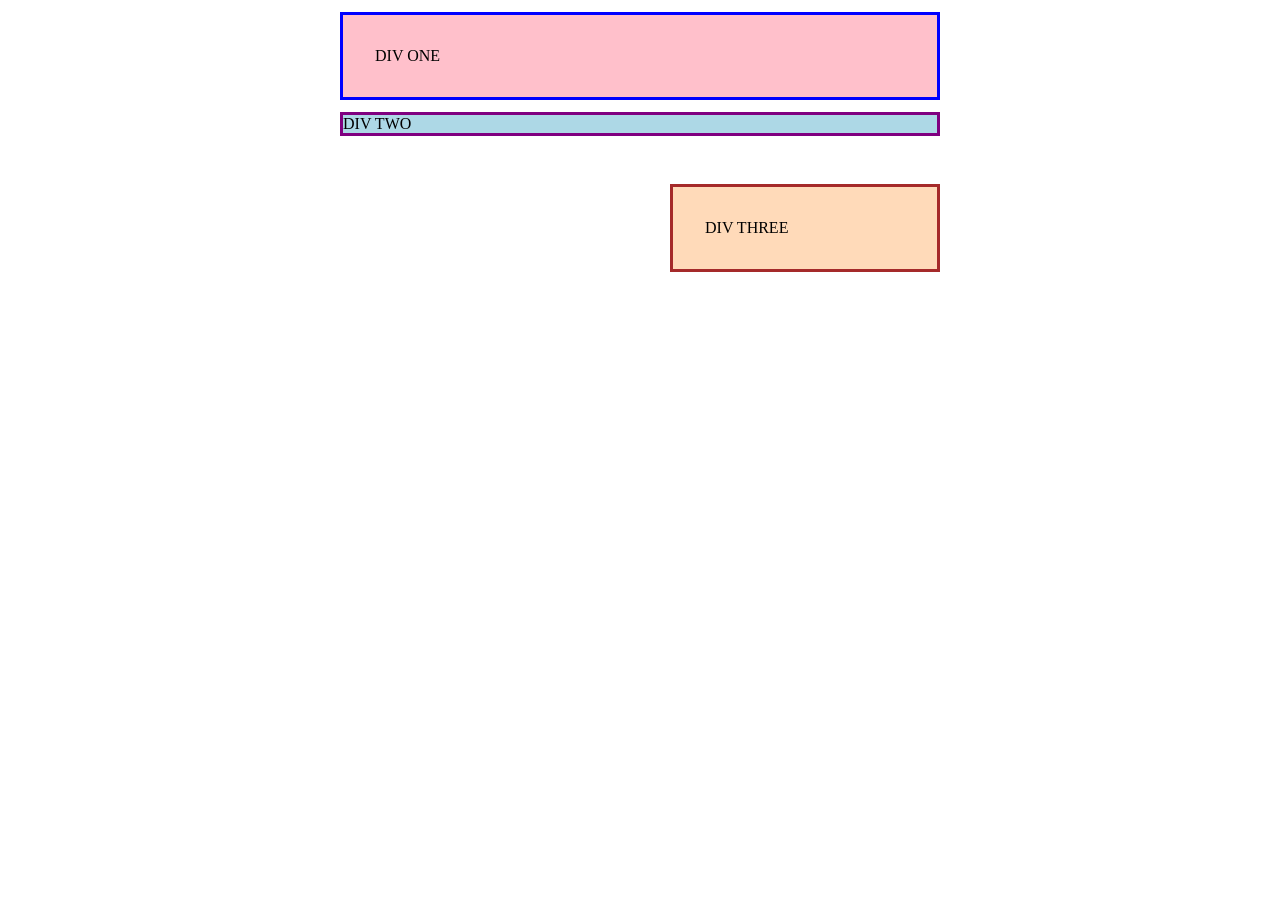
<file: foundations/block-and-inline/01-margin-and-padding-1/index.html>
<!DOCTYPE html>
<html lang="en">
  <head>
    <meta charset="UTF-8">
    <meta http-equiv="X-UA-Compatible" content="IE=edge">
    <meta name="viewport" content="width=device-width, initial-scale=1.0">
    <title>Margin and Padding exercise</title>
    <link rel="stylesheet" href="style.css">
  </head>
  <body>
    <div class="one shared">
      DIV ONE
    </div>
    <div class="two">
      DIV TWO
    </div>
    <div class="three shared">
      DIV THREE
    </div>
  </body>
</html>
</file>
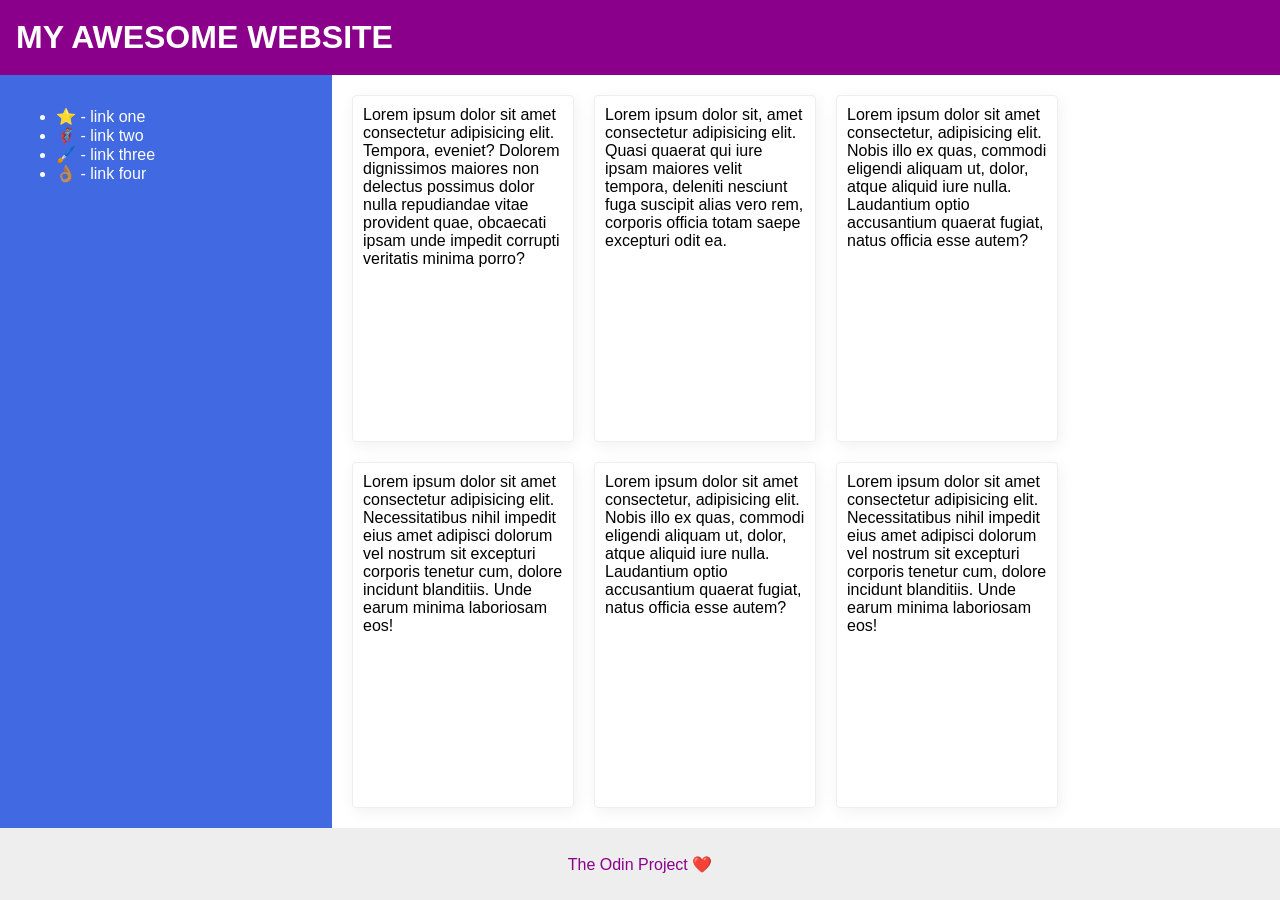
<file: foundations/flex/07-flex-layout-2/index.html>
<!DOCTYPE html>
<html lang="en">
  <head>
    <meta charset="UTF-8">
    <meta http-equiv="X-UA-Compatible" content="IE=edge">
    <meta name="viewport" content="width=device-width, initial-scale=1.0">
    <title>The Holy Grail</title>
    <link rel="stylesheet" href="style.css">
  </head>
  <body>
    <div class="header">
      MY AWESOME WEBSITE
    </div>
    
    <div class="container">
      <div class="sidebar">
          <ul>
            <li><a href="#">⭐ - link one</a></li>
            <li><a href="#">🦸🏽‍♂️ - link two</a></li>
            <li><a href="#">🖌️ - link three</a></li>
            <li><a href="#">👌🏽 - link four</a></li>
          </ul>
        </div>

      <div class="card-container">
          <div class="card">Lorem ipsum dolor sit amet consectetur adipisicing elit. Tempora, eveniet? Dolorem dignissimos maiores non delectus possimus dolor nulla repudiandae vitae provident quae, obcaecati ipsam unde impedit corrupti veritatis minima porro?</div>
          <div class="card">Lorem ipsum dolor sit, amet consectetur adipisicing elit. Quasi quaerat qui iure ipsam maiores velit tempora, deleniti nesciunt fuga suscipit alias vero rem, corporis officia totam saepe excepturi odit ea.</div>
          <div class="card">Lorem ipsum dolor sit amet consectetur, adipisicing elit. Nobis illo ex quas, commodi eligendi aliquam ut, dolor, atque aliquid iure nulla. Laudantium optio accusantium quaerat fugiat, natus officia esse autem?</div>
          <div class="card">Lorem ipsum dolor sit amet consectetur adipisicing elit. Necessitatibus nihil impedit eius amet adipisci dolorum vel nostrum sit excepturi corporis tenetur cum, dolore incidunt blanditiis. Unde earum minima laboriosam eos!</div>
          <div class="card">Lorem ipsum dolor sit amet consectetur, adipisicing elit. Nobis illo ex quas, commodi eligendi aliquam ut, dolor, atque aliquid iure nulla. Laudantium optio accusantium quaerat fugiat, natus officia esse autem?</div>
          <div class="card">Lorem ipsum dolor sit amet consectetur adipisicing elit. Necessitatibus nihil impedit eius amet adipisci dolorum vel nostrum sit excepturi corporis tenetur cum, dolore incidunt blanditiis. Unde earum minima laboriosam eos!</div>
      </div>
    </div>
    
    <div class="footer">
      The Odin Project ❤️
    </div>
  </body>
</html>
</file>
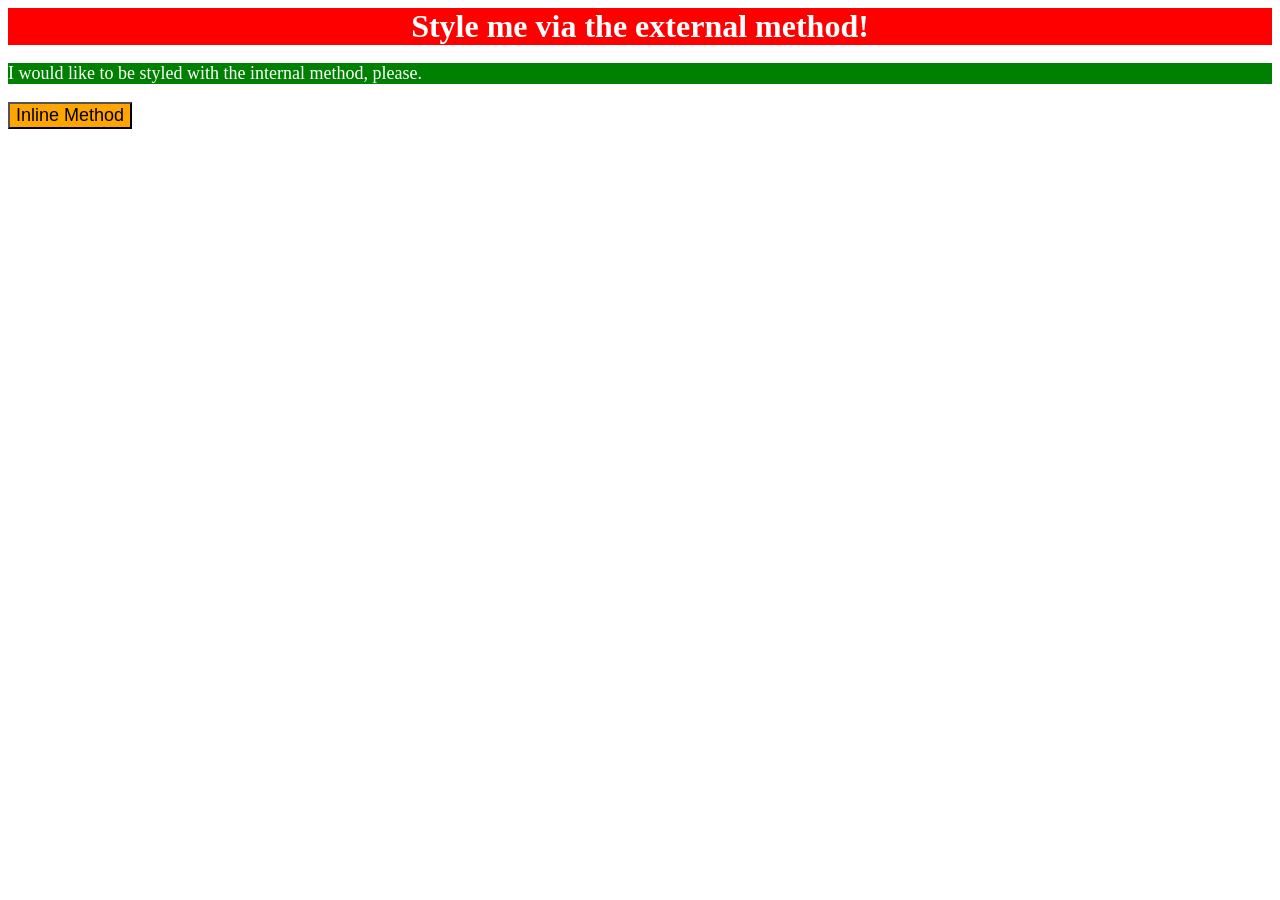
<file: foundations/intro-to-css/01-css-methods/index.html>
<!DOCTYPE html>
<html lang="en">
  <head>
    <meta charset="UTF-8">
    <meta http-equiv="X-UA-Compatible" content="IE=edge">
    <meta name="viewport" content="width=device-width, initial-scale=1.0">
    <link rel="stylesheet" href="styles.css" />
    <title>Methods for Adding CSS</title>
    <style>
      p {
        background-color: green;
        color: white;
        font-size: 18px;
      }
    </style>
  </head>
  <body>
    <div class="first-block">Style me via the external method!</div>
    <p>I would like to be styled with the internal method, please.</p>
    <button style="background-color: orange; font-size: 18px;">Inline Method</button>
  </body>
</html>
</file>
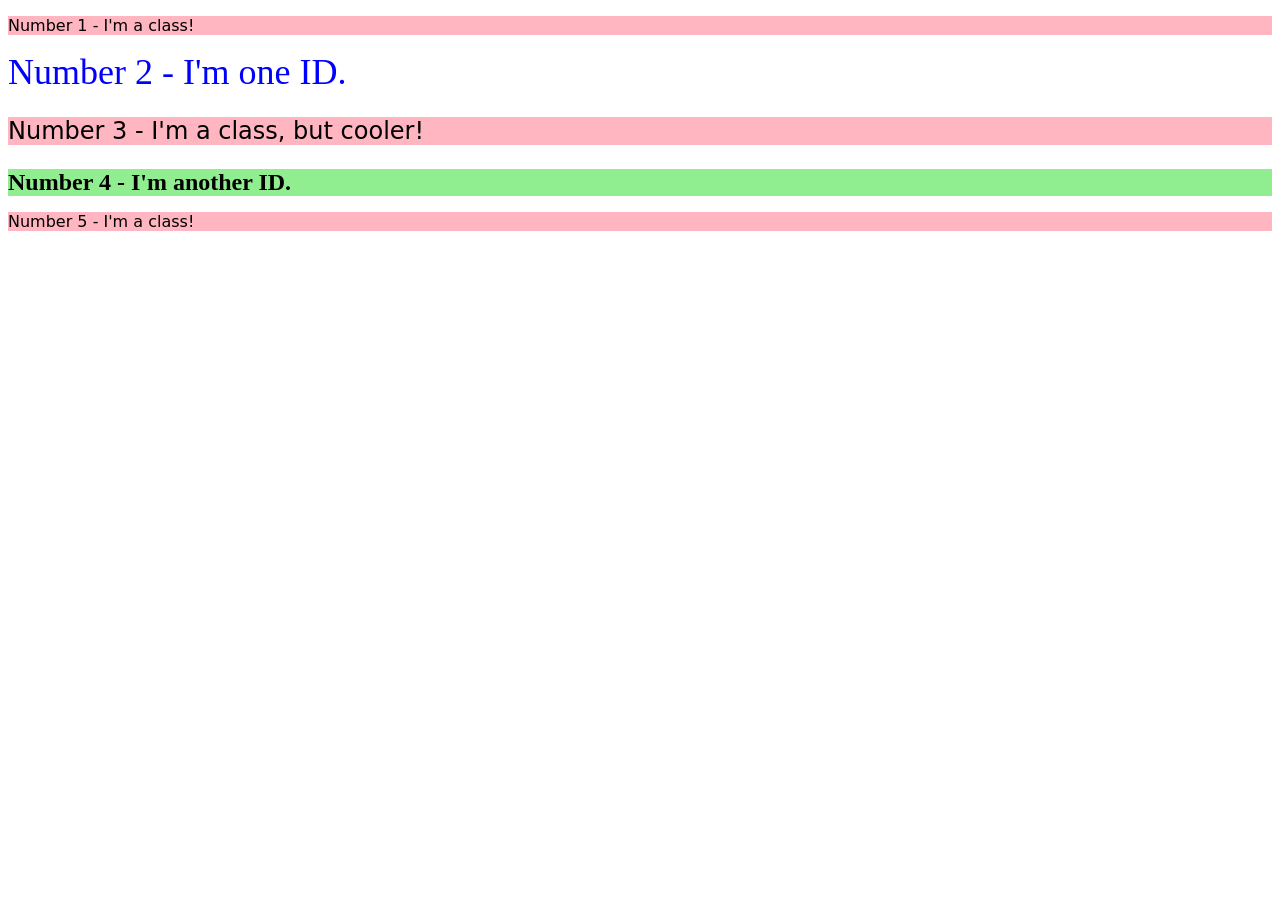
<file: foundations/intro-to-css/02-class-id-selectors/index.html>
<!DOCTYPE html>
<html lang="en">
  <head>
    <meta charset="UTF-8">
    <meta http-equiv="X-UA-Compatible" content="IE=edge">
    <meta name="viewport" content="width=device-width, initial-scale=1.0">
    <title>Class and ID Selectors</title>
    <link rel="stylesheet" href="style.css">
  </head>
  <body>
    <p class="odd">Number 1 - I'm a class!</p>
    <div id="second">Number 2 - I'm one ID.</div>
    <p class="odd third">Number 3 - I'm a class, but cooler!</p>
    <div class="fourth">Number 4 - I'm another ID.</div>
    <p class="odd">Number 5 - I'm a class!</p>
  </body>
</html>
</file>
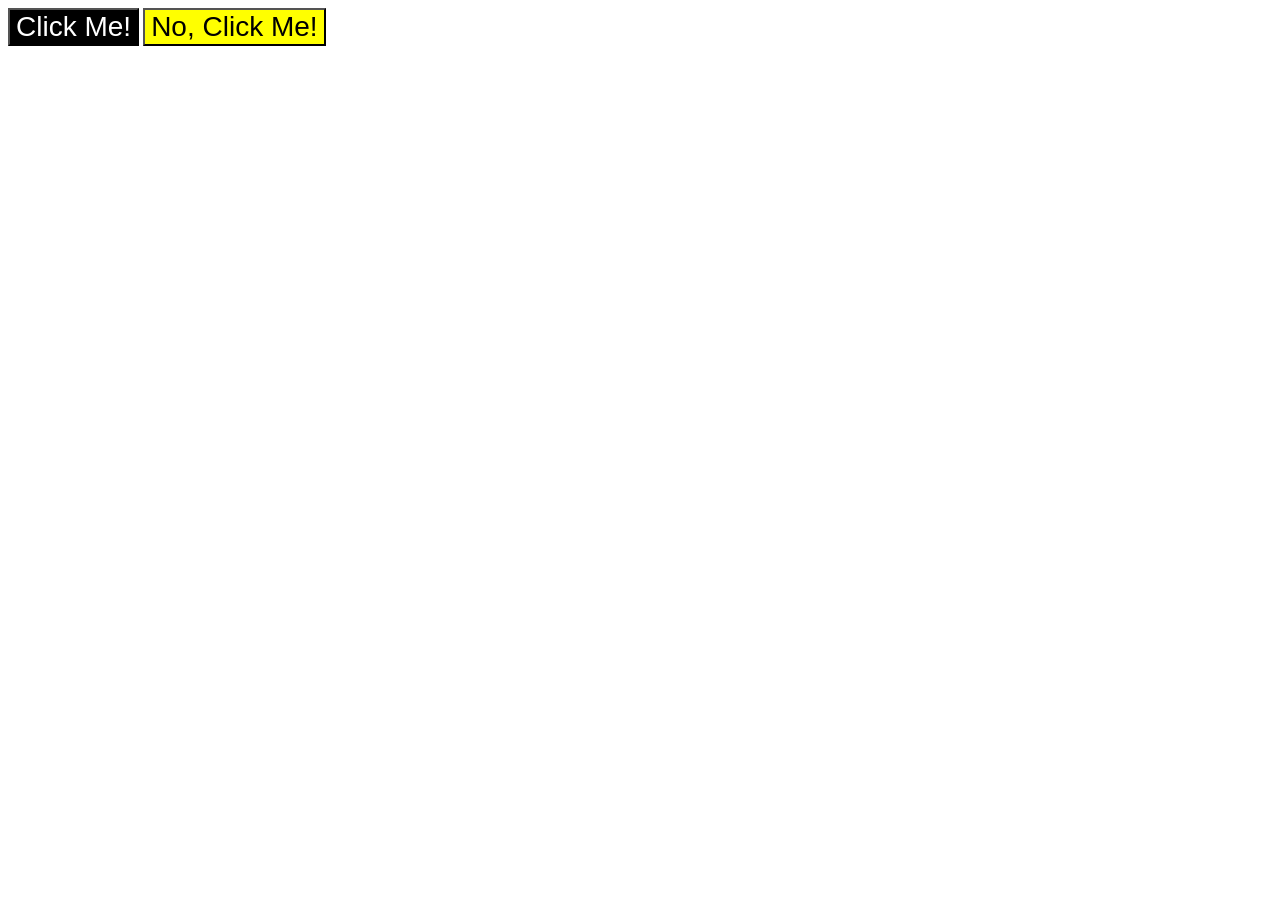
<file: foundations/intro-to-css/03-grouping-selectors/index.html>
<!DOCTYPE html>
<html lang="en">
  <head>
    <meta charset="UTF-8">
    <meta http-equiv="X-UA-Compatible" content="IE=edge">
    <meta name="viewport" content="width=device-width, initial-scale=1.0">
    <title>Grouping Selectors</title>
    <link rel="stylesheet" href="style.css">
  </head>
  <body>
    <button class="first shared">Click Me!</button>
    <button class="second shared">No, Click Me!</button>
  </body>
</html>
</file>
<file: foundations/block-and-inline/01-margin-and-padding-1/style.css>
body {
  max-width: 600px;
  margin: 0 auto;
}

.one {
  background: pink;
  border: 3px solid blue;
  margin: 12px 0px;
}

.two {
  background: lightblue;
  border: 3px solid purple;
  /* CHANGE ME */
  margin-bottom: 0px;
}

.three {
  background: peachpuff;
  border: 3px solid brown;
  width: 200px;
  margin-left: auto;
  margin-top: 48px;
}

.shared {
  padding: 32px;
}
</file>
<file: foundations/flex/07-flex-layout-2/style.css>
body {
  font-family: -apple-system, BlinkMacSystemFont, 'Segoe UI', Roboto, Oxygen, Ubuntu, Cantarell, 'Open Sans', 'Helvetica Neue', sans-serif;
  margin: 0;
  padding: 0;
  min-height: 100vh;
  box-sizing: border-box;
  display: flex;
  flex-direction: column;
}

a, li {
  text-decoration: none;
  color: white;
}

.header {
  height: 75px;
  background: darkmagenta;
  color: white;
  display: flex;
  align-items: center;
  padding: 0px 16px;
  font-size: 32px;
  font-weight: 900;
}

.footer {
  height: 72px;
  background: #eee;
  color: darkmagenta;
  display: flex;
  justify-content: center;
  align-items: center;
}

.sidebar {
  width: 300px;
  flex-shrink: 0;
  background: royalblue;
  padding: 16px;
}

.container {
  display: flex;
  flex: 1;
}

.card-container {
  display: flex;
  flex-wrap: wrap;
  gap: 20px;
  padding: 20px;
}

.card {
  border: 1px solid #eee;
  box-shadow: 2px 4px 16px rgba(0,0,0,.06);
  border-radius: 4px;
  width: 200px;
  padding: 10px;
}
</file>
<file: foundations/intro-to-css/01-css-methods/styles.css>
.first-block {
  background-color: red;
  color: white;
  font-size: 32px;
  text-align: center;
  font-weight: bold;
}
</file>
<file: foundations/intro-to-css/02-class-id-selectors/style.css>
/* Add CSS Styling */
.odd {
  background-color: lightpink;
  font-family: Verdana, DejaVu Sans, sans-serif;
}

#second {
  color: blue;
  font-size: 36px;
}

.third {
  font-size: 24px;
}

.fourth {
  background-color: lightgreen;
  font-size: 24px;
  font-weight: bold;
}
</file>
<file: foundations/intro-to-css/03-grouping-selectors/style.css>
/* Add CSS Styling */

.first {
  background-color: black;
  color: white;
}

.second {
  background-color: yellow;
}

.shared {
  font-size: 28px;
  font-family: 'Helvetica', 'Times New Roman', serif;
}
</file>
